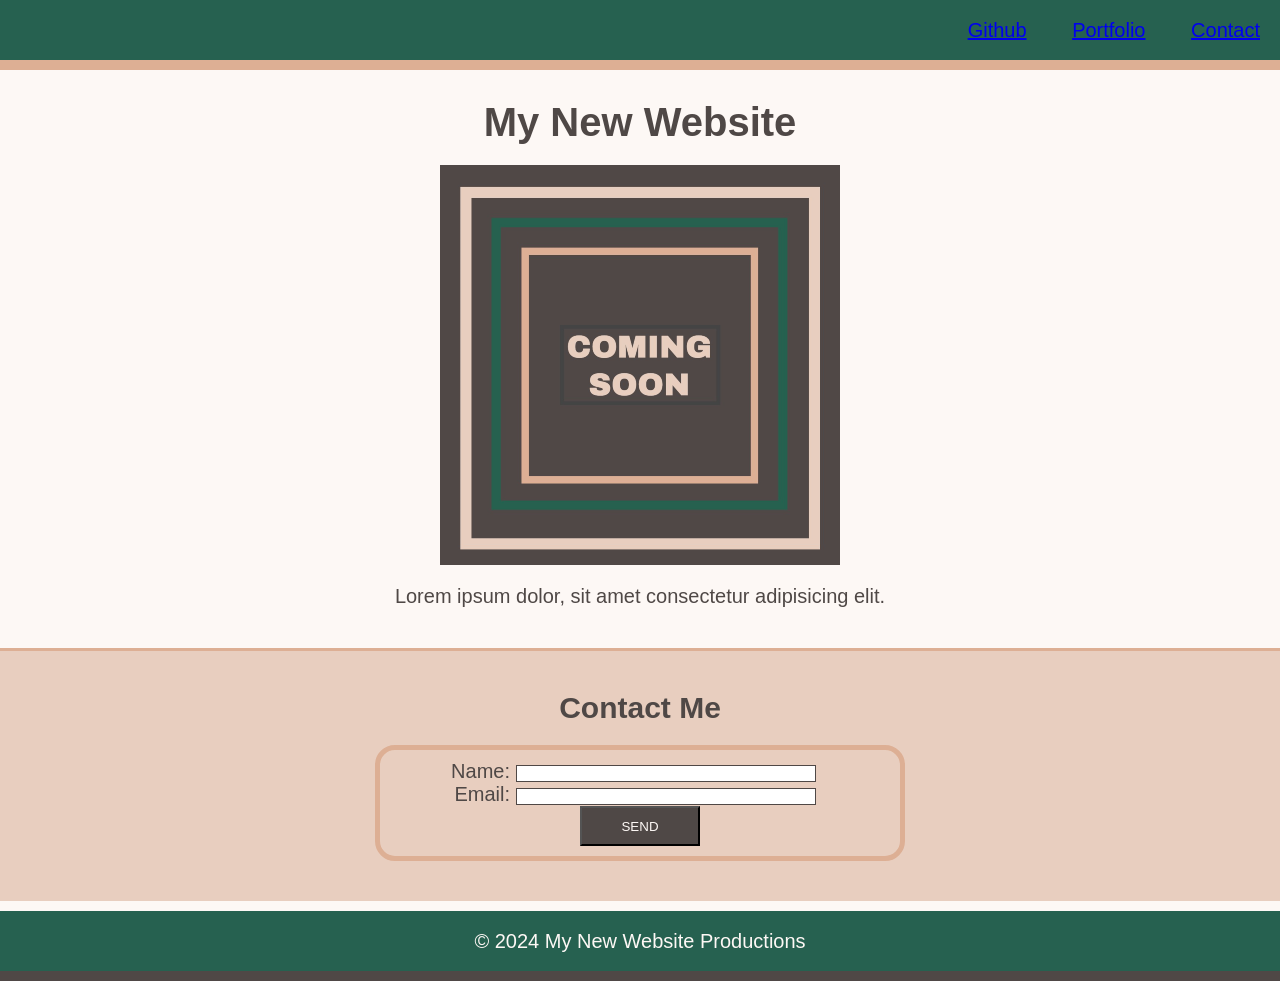
<file: Main/index.html>
<!DOCTYPE html>
<html lang="en-US">
<head>
  <meta charset="UTF-8">
  <meta name="viewport" content="width=device-width, initial-scale=1.0">
  <link rel="stylesheet" type="text/css" href="./assets/css/style.css">
  <title>My Landing Page</title>
</head>

<body>
  <header>
    <nav class="text-right">
      <ul>
        <li> <a href="https://github.com/">Github</a></li>
        <li> <a href="#">Portfolio</a></li>
        <li> <a href="#contact">Contact</a></li>
      </ul>
    </nav>
  </header>

  <main>
    <h1 class="text-center">My New Website</h1>
    <figure>
      <img src="./assets/images/image-1.png" alt="Graphic with Coming Soon text">
      <figcaption class="text-center">Lorem ipsum dolor, sit amet consectetur adipisicing elit.</figcaption>

    </figure>
    <section id="contact">
      <h2 class="text-center">Contact Me</h2>
      <form>
        <ul>
          <li>
            <label class="text-right" for="name">Name:</label>
            <input type="text" id="name" name="user-name">
          </li>
          <li>
            <label class="text-right" for="email">Email:</label>
            <input type="text" id="email" name="user-email">
          </li>
        </ul>
        <div class="text-center">
          <button type="submit">SEND</button>
        </div>
      </form>
    </section>
  </main>

  <footer class="text-center">
    © 2024 My New Website Productions 
  </footer>
    
</body>
</html>
</file>
<file: Main/assets/css/style.css>
/* Universal Selector */
* {
  margin:0;
  padding:0;  
}

/* Element Selectors */
body {
  position: relative;
  font-family: "Goudy Bookletter 1911", sans-serif;
  font-size: 20px;
  background-color: #FDF8F5;
  color: #4F4846;
}

h1,
h2 {
  margin: 20px;
}

main {
  padding: 80px 0;
}

li {
  display: inline;
  padding: 0px 20px;
  text-decoration: none;
}

a:hover {
  color: #DDAF94; /* Change link color on hover */
  text-decoration: none;
  color: #FDF8F5;
}

header,
footer {
  height: 60px;
  width: 100%;
  line-height: 60px;
  background-color: #266150;
}

header {
  position: fixed;
  border-bottom: 10px solid #DDAF94;
}

footer {
  position: absolute;
  margin-top: 0;
  bottom: 0;
  border-bottom: 10px solid #4F4846;
  color: #FDF8F5;    
}

figure {
  margin-bottom: 40px;
}

img {
  display: block;
  margin: 20px auto;
}

section {
  margin-bottom: 0;
  padding: 20px 10px 40px 10px;
  border-top: 3px solid #DDAF94;
  background-color:  #E8CEBF;
}

form {
  /* Center the form on the page */
  margin: 0 auto;
  width: 500px;
  padding: 10px;
  border: 5px solid #DDAF94;
  border-radius: 20px;
}

label {
  display: inline-block;
  width: 100px;
}
  
input, 
textarea {
  box-sizing: border-box;
  width: 300px;
  border: 1px solid #4F4846;
}

textarea {
  vertical-align: top;
  height: 60px;
}
  
button {
  height: 40px;
  width: 120px;
  background-color: #4F4846;
  color: #FDF8F5;
}
 
/* Class Selectors */
.text-center {
  text-align: center;
}

.text-right {
  text-align: right;
}
</file>
